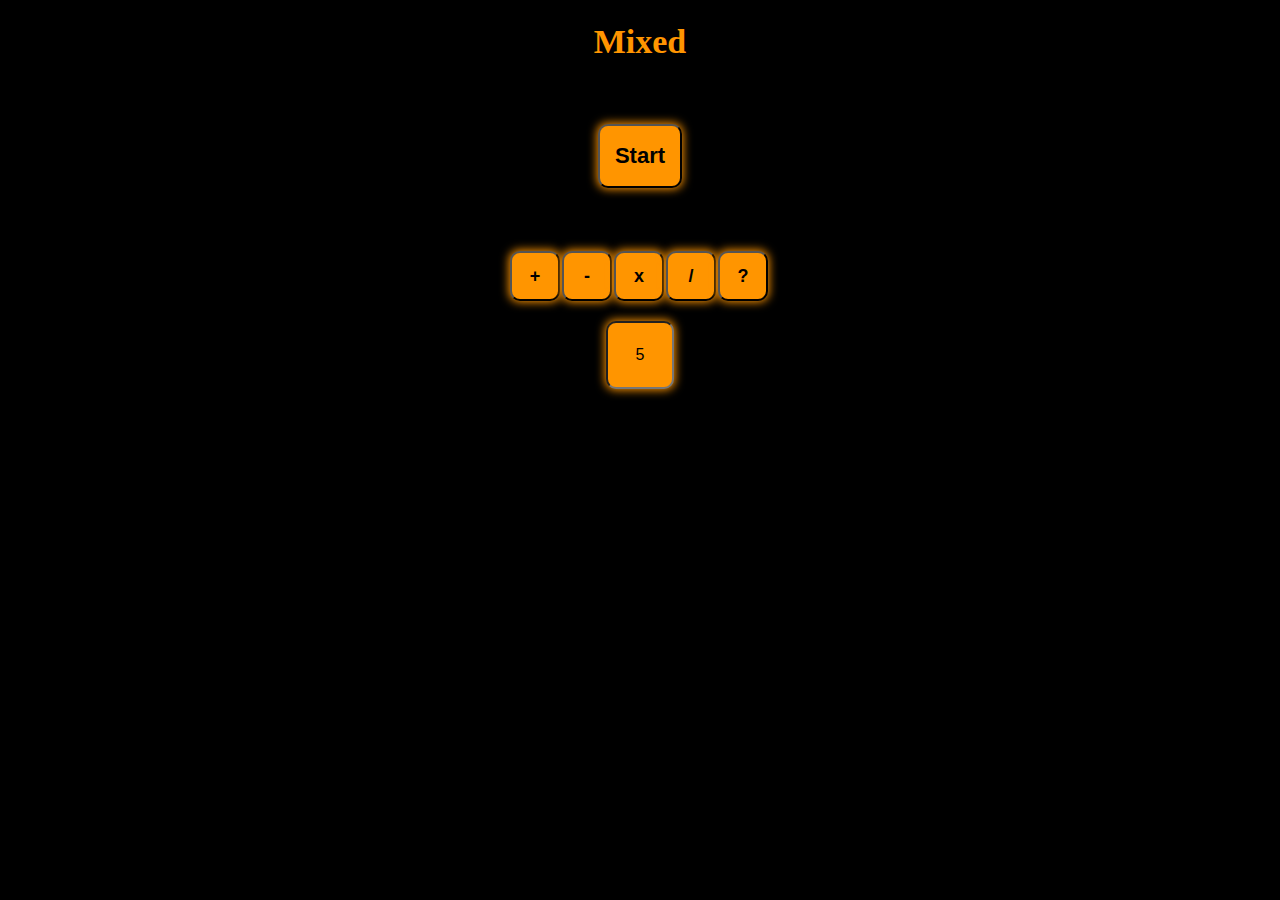
<file: index.html>
<!DOCTYPE html>
<html>

<head>
  <meta charset="utf-8">
  <meta name="viewport" content="width=device-width">
  <title>Practice Space </title>
  <link href="style.css" rel="stylesheet" type="text/css" />

  <link rel="icon" type="image/x-icon" href="mathicon.png">

</head>

<body>
  <div id="box">
    <h1 id="optext">Mixed</h1>
  </div>
  <a href="page2.html">
    <div id="button">
      <button id="Start" onclick="done()">Start</button>
    </div>
  </a>
  </div>
  <div class="select">
    <button id="add" onclick="setop(1)">+</button>
    <button id="sub" onclick="setop(2)">-</button>
    <button id="mul" onclick="setop(3)">x</button>
    <button id="div" onclick="setop(4)">/</button>
    <button id="div" onclick="setop(5)">?</button>
  </div>
  <div class="que">
    <input id="noq" class="hlo" type="number" value="5" min="1">
  </div>


  <script src="script.js"></script>
</body>

</html>
</file>
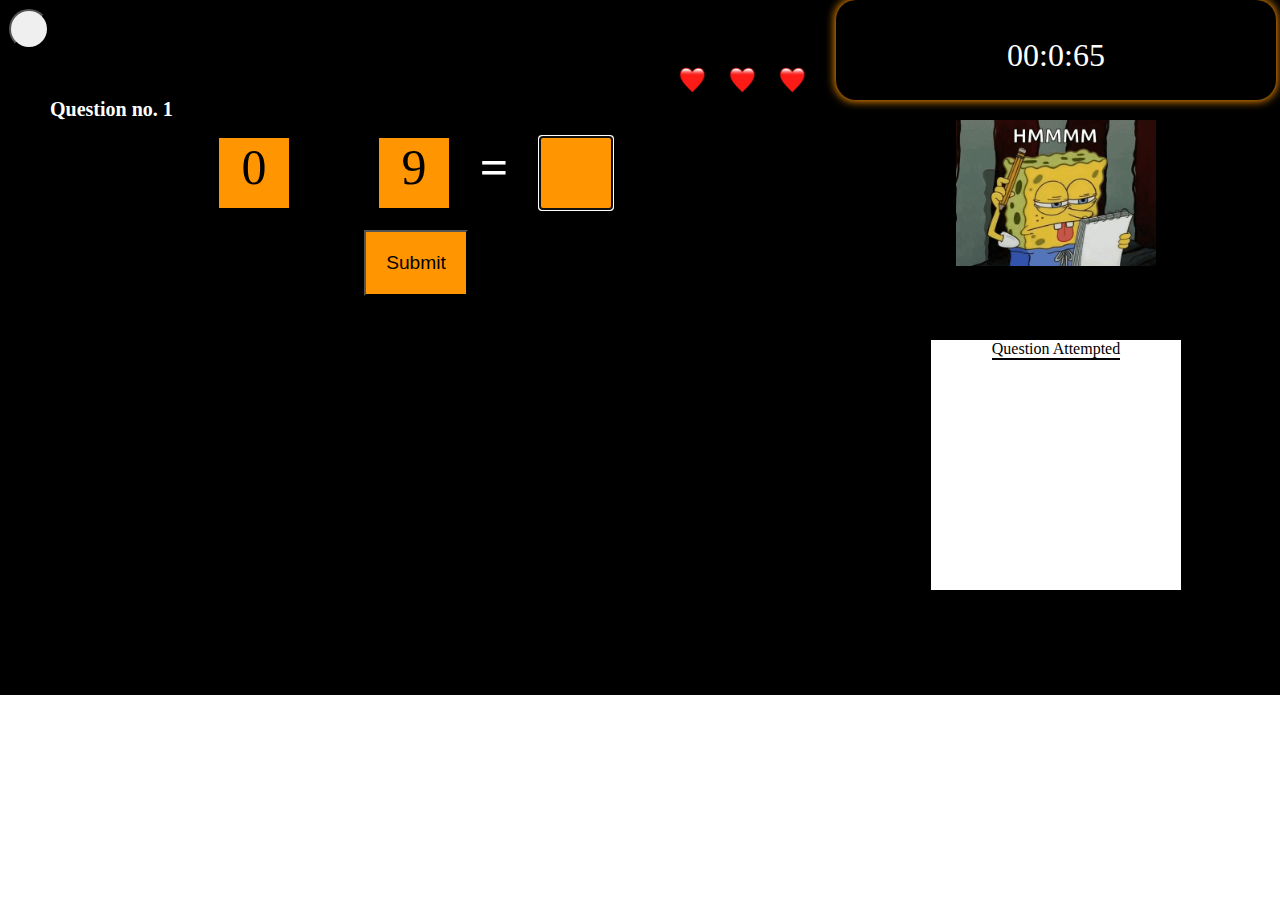
<file: page2.html>
<!DOCTYPE html>
<html lang="en">

<head>
  <meta charset="UTF-8">
  <meta name="viewport" content="width=device-width, initial-scale=1.0">
  <title>page 2</title>
  <link rel="stylesheet" href="page2.css">
  <link rel="icon" type="image/x-icon" href="mathicon.png">
</head>

<body>
  <div id="pagedivide">
    <section id="side1">
      <a href="index.html">
        <button id="setting"></button></a>

      <div class="hearts">

        <div id="heart1" class="heart"></div>
        <div id="heart2" class="heart"></div>
        <div id="heart3" class="heart"></div>
      </div>
      <div id="qn"></div>
      <div class="questionbox">
        <div id="a" class="q"></div>
        <div id="op" class="q"></div>
        <div id="b" class="q"></div>
        <div id="equalto" class="q"> =</div>

        <input type="text" id="inputbox">
      </div>



      <div class="submitbox">
        <button class="submit" id="ok">Submit</button>
      </div>


    </section>

    <section id="side2">
      <div id="timerbox">
        <div id="timer">
          <br>
          <span id="min">00</span>:<span id="sec">00</span>:<span id="mil">00</span>
        </div>
      </div>

      <div class="memebox">
        <div class="memec" id="meme" style="background-image: url('thinkingmeme.gif');
          background-repeat: no-repeat;
          background-size: contain;"></div>
      </div>
      <div class="wrongbox">
        <div id="wrong">
          <div>Question Attempted<div>
              <hr color="black">
              <ol id="qa">

              </ol>
            </div>
          </div>
    </section>
  </div>
  <div id="com">
    <div class="bannercontainer">
      <div id="banner"></div>
    </div>
    <div class="bannercontainer">
      <A href="index.html">
        <button id="back">BACK TO PAGE 1</button></A>
    </div>
  </div>

</body>
<script src="page2.js"></script>

</html>
</file>
<file: style.css>
* {
  justify-content: center;
  align-items: center;
  color: rgb(255, 255, 255);
}

h1 {
  text-align: center;
  font-size: 34px;
  font-stretch: expanded;
  font-weight: 1200;
  font-style: normal;
  color: #ff9500;

}

a {
  text-decoration: none;
}

#Start {
  padding: 30px 40px;
  font-size: 22px;
  cursor: pointer;
  margin: 5% auto;
}

button:hover {
  background-color: #e37316;
  box-shadow: 0 0 10px 0.1px #ffffff;
}

body {
  background-color: #000000;
}



button {
  height: 50px;
  width: 50px;
  display: flex;
  justify-content: center;
  align-items: center;
  font-weight: bolder;
  font-size: large;
  border-radius: 10px;
  box-shadow: 0 0 10px 0.1px #ff9500;
  margin-right: 2px;
  background-color: #ff9500;
  color: black;
}

.select {
  margin-top: 20px;
  display: flex;
  justify-content: center;
  align-items: center;
}

.que {
  display: flex;
  align-items: center;
  justify-content: center;
  margin-top: 20px;
}

.hlo {
  text-align: center;
  width: 40px;
  height: 40px;
  padding: 12px;
  font-size: 16px;
  background-color: #ff9500;
  color: black;
  border-radius: 10px;
  box-shadow: 0 0 10px 0.1px #ff9500;
}







input[type=number] {
  -moz-appearance: textfield;
}

input::-webkit-outer-spin-button,
input::-webkit-inner-spin-button {
  -webkit-appearance: none;
  margin: 0;
}
</file>
<file: page2.css>
* {
  margin: 0%;
  padding: 0%;
}

#pagedivide {
  display: flex;
}

#side1 {
  width: 65%;
  background-color: rgb(0, 0, 0);
  height: 695px;
}

#side2 {
  width: 35%;
  background-color: rgb(0, 0, 0);
  height: 695px;
}

#setting {
  display: inline;
  height: 40px;
  width: 40px;
  border-radius: 50%;
  margin: 9px;
}

.hearts {
  display: flex;
  justify-content: flex-end;
  gap: 10px;
  margin-right: 20px;
}

.heart {
  height: 40px;
  width: 40px;
  background-image: url("heart.png");
  background-size: cover;
}

.questionbox {
  display: flex;
  gap: 10px;
  font-size: 50px;
  align-items: center;
  justify-content: center;
  margin-top: 15px;
}

#inputbox {
  height: 70px;
  width: 70px;
  background-color: #ff9500;
  font-size: xx-large;
}

.q {
  text-align: center;
}

#a {
  height: 70px;
  width: 70px;
  background-color: #ff9500;
}

#b {
  height: 70px;
  width: 70px;
  background-color: #ff9500;
}

#equalto {

  height: 70px;
  width: 70px;
  color: white;
  font-weight: bolder;

}

#qn {
  color: white;
  font-size: 20px;
  margin-left: 50px;
  font-weight: bolder;
}

#op {
  height: 70px;
  width: 70px;
  color: white;
  font-weight: bolder;
  font-size: 60px;
}

.submitbox {
  display: flex;
  justify-content: center;
  align-items: center;
  margin-top: 20px;
}

.submit {
  padding: 20px;
  background-color: #ff9500;
  font-size: larger;
}

#timerbox {
  display: flex;
  align-items: center;
  justify-content: center;
}

#timer {
  height: 100px;
  width: 98%;
  border-radius: 20px;
  background: #000;
  color: white;
  text-align: center;
  font-size: xx-large;
  box-shadow: 0 0 10px 0.1px #ff9500;
}

.memec {
  height: 200px;
  width: 200px;
}

.memebox {
  display: flex;
  justify-content: center;
  margin-top: 20px;

}

#wrong {
  height: 250px;
  width: 250px;
  background-color: #fff;
  justify-content: center;
  display: flex;
  overflow-y: auto;
}

.wrongbox {
  display: flex;
  justify-content: center;
  margin-top: 20px;
}

#com {
  display: none;
  background-color: black;
  justify-content: center;
  align-items: center;
  height: 100%;
  width: 100%;
}

.bannercontainer {
  display: flex;
  justify-content: center;
  align-items: center;
}

#banner {
  margin-top: 30px;
  background-image: url("winmeme.png");
  background-repeat: no-repeat;
  background-size: cover;
  width: 350px;
  height: 300px;
  margin-bottom: 40px;
}

#back {
  background-color: orange;
  border: 0px;
  box-shadow: 0 0 20px 0.1px orange;
  padding: 20px;
  margin-bottom: 400px;
  font-weight: bolder;
  font-size: larger;

}
</file>
